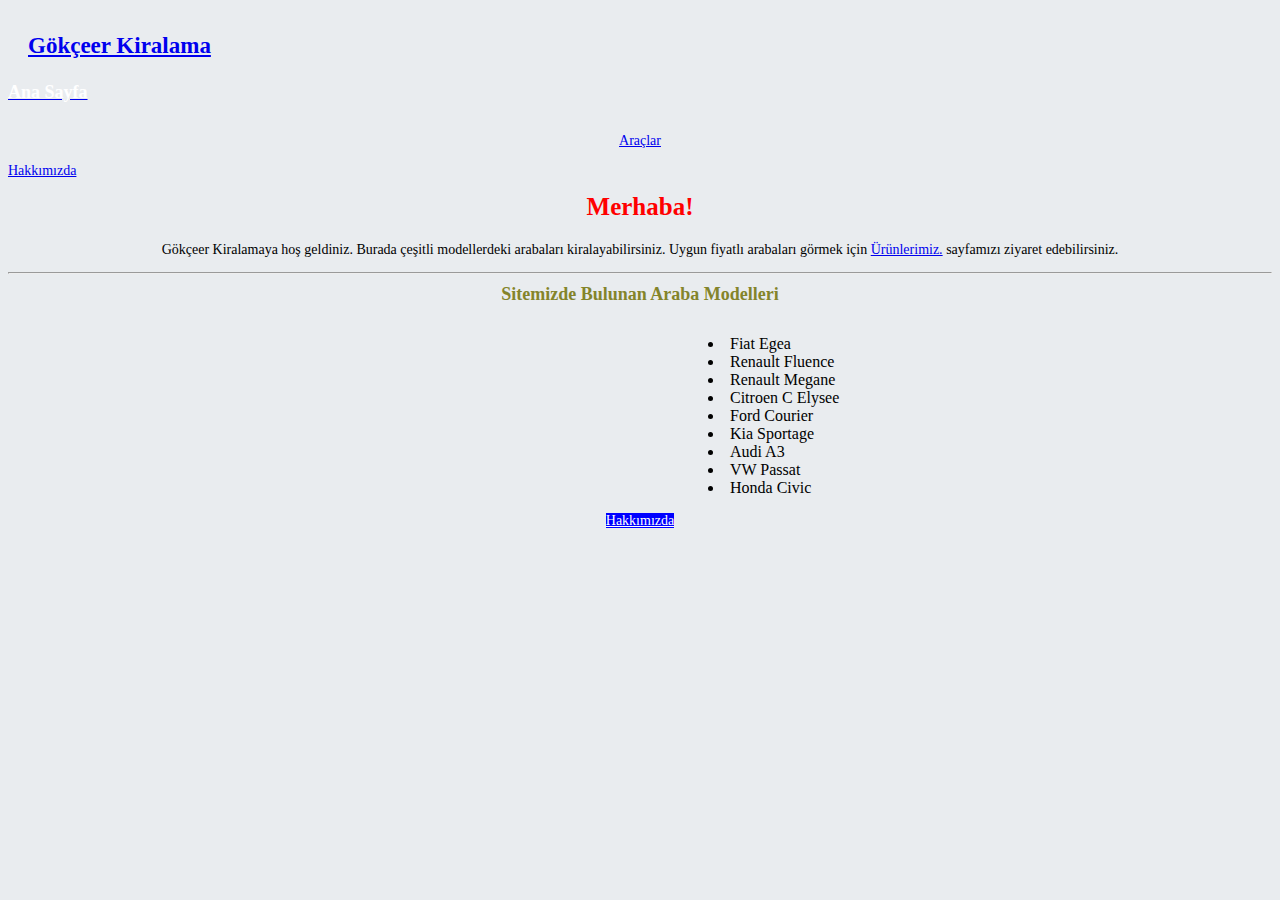
<file: index.html>
<!doctype html>
<html lang="en">
  <head>
    <!-- Required meta tags -->
    <meta charset="utf-8">
    <meta name="viewport" content="width=device-width, initial-scale=1, shrink-to-fit=no">

    <!-- Bootstrap CSS -->
    <link rel="stylesheet" href="https://cdn.jsdelivr.net/npm/bootstrap@4.5.3/dist/css/bootstrap.min.css" integrity="sha384-TX8t27EcRE3e/ihU7zmQxVncDAy5uIKz4rEkgIXeMed4M0jlfIDPvg6uqKI2xXr2" crossorigin="anonymous">
    <link rel="stylesheet" href="kiralama.css">


    <title>Gökçeer Kiralama</title>
  </head>
  <body>
    
        <main class="body">
            <div class="row bg-dark">
                <div class="col-sm-2">
                    <a href="index.html"><h3>Gökçeer Kiralama</h3></a>
                </div>
                <div class="col-sm-1">
                    <a href="index.html"><h5>Ana Sayfa</h5></a>
                </div>
                <div class="col-sm-1 center">
                    <a href="product.html"><p style="margin-top: 10px;">Araçlar</p></a>
                </div>
                <div class="col-sm-1">
                    <a href="about-us.html"><p style="margin-top: 10px;">Hakkımızda</p></a>
                </div>
            </div>
        </main>

        <h2 class="center">Merhaba!</h2>

        <p class="center">Gökçeer Kiralamaya hoş geldiniz. Burada çeşitli modellerdeki arabaları kiralayabilirsiniz.
           Uygun fiyatlı arabaları görmek için <a href="product.html">Ürünlerimiz.</a>  sayfamızı ziyaret edebilirsiniz.</p>

        <hr>    <!-- Düz bir çizgi çekiyor. -->

        <h5 class="center" style="color: rgb(132, 132, 42);">Sitemizde Bulunan Araba Modelleri</h5>

        <ul style="list-style-position: inside; padding-left: 700px">
            <li>Fiat Egea</li>
            <li>Renault Fluence</li>
            <li>Renault Megane</li>
            <li>Citroen C Elysee</li>
            <li>Ford Courier</li>
            <li>Kia Sportage</li>
            <li>Audi A3</li>
            <li>VW Passat</li>
            <li>Honda Civic</li>
        </ul>

        <p class="center"><a class="btn" href="about-us.html">Hakkımızda</a></p>





        <!-- <h1 style="padding-left: 30px; padding-right: 10px;">Gökçeer Kiralama</h1>
        <a style="padding-left: 30px;" href="index.html">Ana Sayfa</a>
        <a style="padding-left: 30px;" href="product.html">Araçlar</a>
        <a style="padding-left: 30px;" href="about-us.html">Hakkımızda</a> -->
    



    <!-- Optional JavaScript; choose one of the two! -->

    <!-- Option 1: jQuery and Bootstrap Bundle (includes Popper) -->
    <script src="https://code.jquery.com/jquery-3.5.1.slim.min.js" integrity="sha384-DfXdz2htPH0lsSSs5nCTpuj/zy4C+OGpamoFVy38MVBnE+IbbVYUew+OrCXaRkfj" crossorigin="anonymous"></script>
    <script src="https://cdn.jsdelivr.net/npm/bootstrap@4.5.3/dist/js/bootstrap.bundle.min.js" integrity="sha384-ho+j7jyWK8fNQe+A12Hb8AhRq26LrZ/JpcUGGOn+Y7RsweNrtN/tE3MoK7ZeZDyx" crossorigin="anonymous"></script>

    <!-- Option 2: jQuery, Popper.js, and Bootstrap JS
    <script src="https://code.jquery.com/jquery-3.5.1.slim.min.js" integrity="sha384-DfXdz2htPH0lsSSs5nCTpuj/zy4C+OGpamoFVy38MVBnE+IbbVYUew+OrCXaRkfj" crossorigin="anonymous"></script>
    <script src="https://cdn.jsdelivr.net/npm/popper.js@1.16.1/dist/umd/popper.min.js" integrity="sha384-9/reFTGAW83EW2RDu2S0VKaIzap3H66lZH81PoYlFhbGU+6BZp6G7niu735Sk7lN" crossorigin="anonymous"></script>
    <script src="https://cdn.jsdelivr.net/npm/bootstrap@4.5.3/dist/js/bootstrap.min.js" integrity="sha384-w1Q4orYjBQndcko6MimVbzY0tgp4pWB4lZ7lr30WKz0vr/aWKhXdBNmNb5D92v7s" crossorigin="anonymous"></script>
    -->
  </body>
</html>
</file>
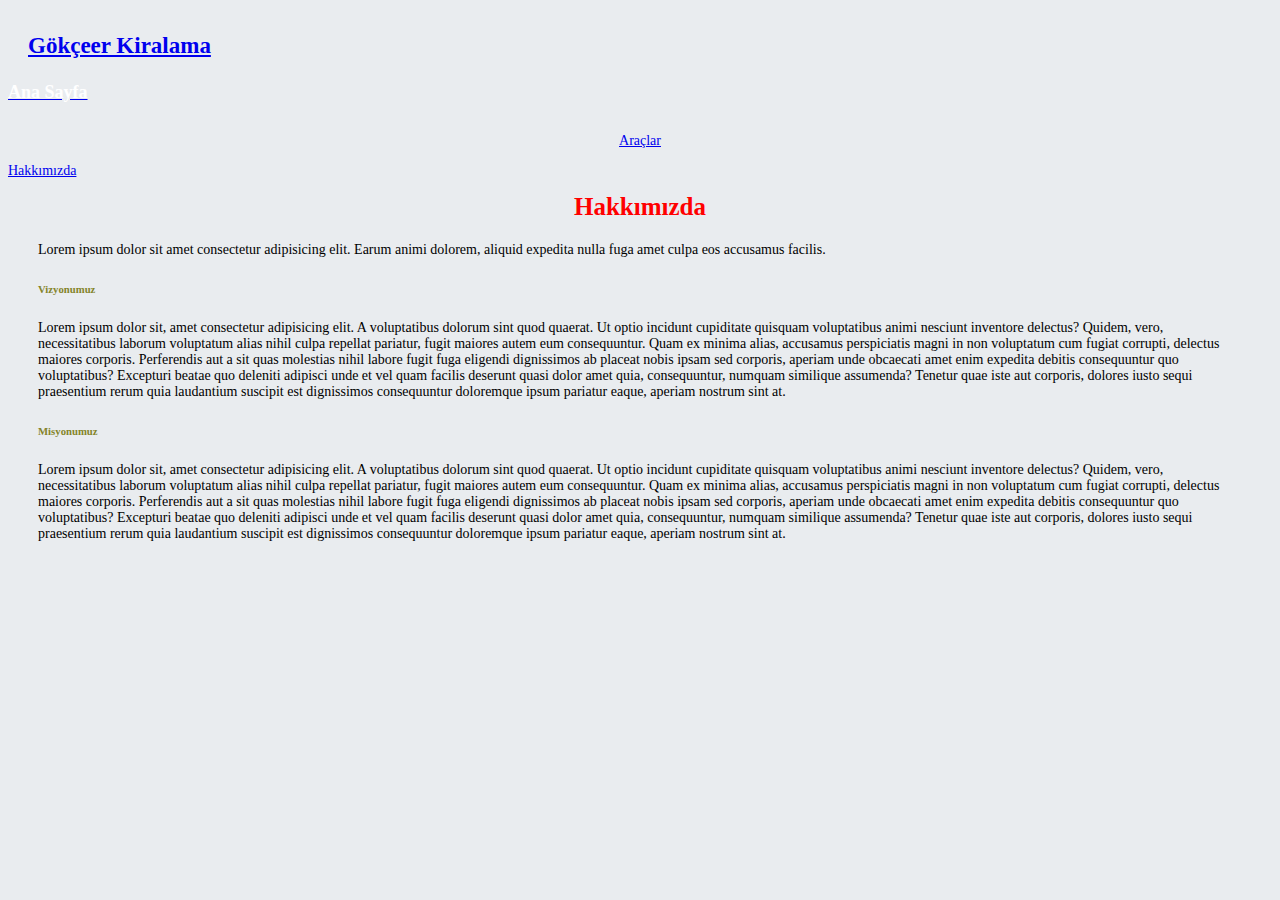
<file: about-us.html>
<!doctype html>
<html lang="en">
  <head>
    <!-- Required meta tags -->
    <meta charset="utf-8">
    <meta name="viewport" content="width=device-width, initial-scale=1, shrink-to-fit=no">

    <!-- Bootstrap CSS -->
    <link rel="stylesheet" href="https://cdn.jsdelivr.net/npm/bootstrap@4.5.3/dist/css/bootstrap.min.css" integrity="sha384-TX8t27EcRE3e/ihU7zmQxVncDAy5uIKz4rEkgIXeMed4M0jlfIDPvg6uqKI2xXr2" crossorigin="anonymous">
    <link rel="stylesheet" href="kiralama.css">


    <title>Hakkımızda | Gökçeer Kiralama</title>
  </head>
  <body>

    <main class="body">
        <div class="row bg-dark">
            <div class="col-sm-2">
                <a href="index.html"><h3>Gökçeer Kiralama</h3></a>
            </div>
            <div class="col-sm-1">
                <a href="index.html"><h5>Ana Sayfa</h5></a>
            </div>
            <div class="col-sm-1 center">
                <a href="product.html"><p style="margin-top: 10px;">Araçlar</p></a>
            </div>
            <div class="col-sm-1">
                <a href="about-us.html"><p style="margin-top: 10px;">Hakkımızda</p></a>
            </div>
        </div>
    </main>

    <h2 class="center">Hakkımızda</h2>

    <p style="padding: 0px 30px;">Lorem ipsum dolor sit amet consectetur adipisicing elit.
       Earum animi dolorem, aliquid expedita nulla fuga amet culpa eos accusamus facilis.</p>

    <h6>Vizyonumuz</h6>

    <p style="padding: 0px 30px;">Lorem ipsum dolor sit, amet consectetur adipisicing elit.
       A voluptatibus dolorum sint quod quaerat. Ut optio incidunt
       cupiditate quisquam voluptatibus animi nesciunt inventore delectus?
       Quidem, vero, necessitatibus laborum voluptatum alias nihil culpa repellat
       pariatur, fugit maiores autem eum consequuntur. Quam ex minima alias,
       accusamus perspiciatis magni in non voluptatum cum fugiat corrupti,
       delectus maiores corporis. Perferendis aut a sit quas molestias nihil labore
       fugit fuga eligendi dignissimos ab placeat nobis ipsam sed corporis, aperiam
       unde obcaecati amet enim expedita debitis consequuntur quo voluptatibus?
       Excepturi beatae quo deleniti adipisci unde et vel quam facilis deserunt
       quasi dolor amet quia, consequuntur, numquam similique assumenda?
       Tenetur quae iste aut corporis, dolores iusto sequi praesentium rerum quia
       laudantium suscipit est dignissimos consequuntur doloremque ipsum pariatur eaque, aperiam nostrum sint at.</p>

    
    <h6>Misyonumuz</h6>

    <p style="padding: 0px 30px;">Lorem ipsum dolor sit, amet consectetur adipisicing elit.
        A voluptatibus dolorum sint quod quaerat. Ut optio incidunt
        cupiditate quisquam voluptatibus animi nesciunt inventore delectus?
        Quidem, vero, necessitatibus laborum voluptatum alias nihil culpa repellat
        pariatur, fugit maiores autem eum consequuntur. Quam ex minima alias,
        accusamus perspiciatis magni in non voluptatum cum fugiat corrupti,
        delectus maiores corporis. Perferendis aut a sit quas molestias nihil labore
        fugit fuga eligendi dignissimos ab placeat nobis ipsam sed corporis, aperiam
        unde obcaecati amet enim expedita debitis consequuntur quo voluptatibus?
        Excepturi beatae quo deleniti adipisci unde et vel quam facilis deserunt
        quasi dolor amet quia, consequuntur, numquam similique assumenda?
        Tenetur quae iste aut corporis, dolores iusto sequi praesentium rerum quia
        laudantium suscipit est dignissimos consequuntur doloremque ipsum pariatur eaque, aperiam nostrum sint at.</p>

    <!-- Optional JavaScript; choose one of the two! -->

    <!-- Option 1: jQuery and Bootstrap Bundle (includes Popper) -->
    <script src="https://code.jquery.com/jquery-3.5.1.slim.min.js" integrity="sha384-DfXdz2htPH0lsSSs5nCTpuj/zy4C+OGpamoFVy38MVBnE+IbbVYUew+OrCXaRkfj" crossorigin="anonymous"></script>
    <script src="https://cdn.jsdelivr.net/npm/bootstrap@4.5.3/dist/js/bootstrap.bundle.min.js" integrity="sha384-ho+j7jyWK8fNQe+A12Hb8AhRq26LrZ/JpcUGGOn+Y7RsweNrtN/tE3MoK7ZeZDyx" crossorigin="anonymous"></script>

    <!-- Option 2: jQuery, Popper.js, and Bootstrap JS
    <script src="https://code.jquery.com/jquery-3.5.1.slim.min.js" integrity="sha384-DfXdz2htPH0lsSSs5nCTpuj/zy4C+OGpamoFVy38MVBnE+IbbVYUew+OrCXaRkfj" crossorigin="anonymous"></script>
    <script src="https://cdn.jsdelivr.net/npm/popper.js@1.16.1/dist/umd/popper.min.js" integrity="sha384-9/reFTGAW83EW2RDu2S0VKaIzap3H66lZH81PoYlFhbGU+6BZp6G7niu735Sk7lN" crossorigin="anonymous"></script>
    <script src="https://cdn.jsdelivr.net/npm/bootstrap@4.5.3/dist/js/bootstrap.min.js" integrity="sha384-w1Q4orYjBQndcko6MimVbzY0tgp4pWB4lZ7lr30WKz0vr/aWKhXdBNmNb5D92v7s" crossorigin="anonymous"></script>
    -->
  </body>
</html>
</file>
<file: kiralama.css>
h2{
    color: red;    
    font-size: 25px;
    margin-top: 10px;
}

h3{
    padding: 10px 0 0 20px;
    font-size: 23px;
}

h4{
    text-align: center;
}

h5{
    color: white;
    font-size: 18px;
    margin-top: 10px;
}

h6{
    color: rgb(132, 132, 42);
    padding: 0px 30px;
}

p{    
    font-size: 14px;    
}

body{
    padding-left: 0px;
    background-color: #e9ecef;    
}

.center {
    text-align: center;
    padding-left: 30px;
    padding-right: 30px;    
}

.btn{
    color: white;
    background-color: blue;
}

/* .card{
    float: left;
} */

.bosluk{    
    padding-bottom: 20px;    
}

/* .yan{
    margin-right: 1%;
    width: 30px;
}  */
</file>
